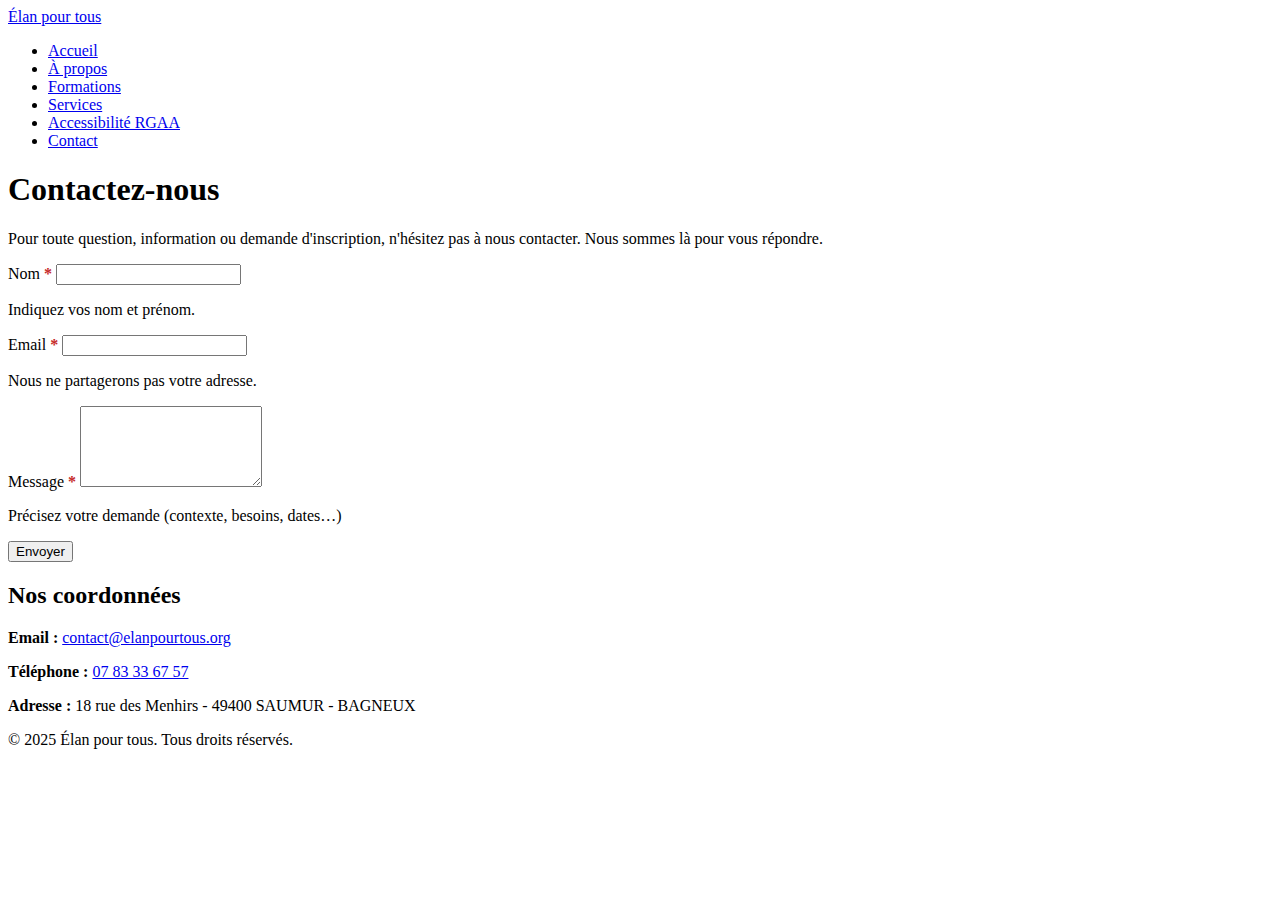
<file: Contact.html>
<!DOCTYPE html>
<html lang="fr">
<head>
    <meta charset="UTF-8">
    <meta name="viewport" content="width=device-width, initial-scale=1.0">
    <title>Élan pour tous - Contact</title>
    <meta name="description" content="Contactez Élan pour tous pour toute information, question ou inscription. Nous sommes à votre écoute.">
    <link rel="stylesheet" href="assets/css/style.css">
    <link rel="stylesheet" href="assets/css/rgaa-accessible.css">
</head>
<body>
    <!-- Skip-link pour navigation clavier -->
    <a href="#main" class="skip-link">Aller au contenu</a>

    <header role="banner">
        <nav class="container" role="navigation" aria-label="Menu principal">
            <a href="index.html" class="logo" aria-label="Retour à l'accueil">Élan pour tous</a>
            <ul class="nav-links">
                <li><a href="index.html">Accueil</a></li>
                <li><a href="about.html">À propos</a></li>
                <li><a href="formations.html">Formations</a></li>
                <li><a href="services.html">Services</a></li>
                <li><a href="rgaa.html">Accessibilité RGAA</a></li>
                <li><a href="contact.html" class="active" aria-current="page">Contact</a></li>
            </ul>
        </nav>
    </header>

    <main id="main" class="container hero" role="main">
        <h1>Contactez-nous</h1>
        <p>Pour toute question, information ou demande d'inscription, n'hésitez pas à nous contacter. Nous sommes là pour vous répondre.</p>

        <!-- Message d'état (affiché après traitement serveur) -->
        <p class="form-status" role="status" aria-live="polite" hidden>
            Votre message a bien été envoyé. Merci !
        </p>

        <form action="#" method="post" class="contact-form" aria-label="Formulaire de contact" novalidate>
            <!-- Champ anti-spam (honeypot) -->
            <div class="visually-hidden" aria-hidden="true">
                <label for="company">Société</label>
                <input type="text" id="company" name="company" tabindex="-1" autocomplete="off">
            </div>

            <label for="name">Nom <span class="badge-req" aria-hidden="true">*</span></label>
            <input
                type="text"
                id="name"
                name="name"
                required
                aria-required="true"
                autocomplete="name"
                inputmode="text"
                aria-describedby="hint-name">
            <p id="hint-name" class="field-hint">Indiquez vos nom et prénom.</p>

            <label for="email">Email <span class="badge-req" aria-hidden="true">*</span></label>
            <input
                type="email"
                id="email"
                name="email"
                required
                aria-required="true"
                autocomplete="email"
                inputmode="email"
                aria-describedby="hint-email">
            <p id="hint-email" class="field-hint">Nous ne partagerons pas votre adresse.</p>

            <label for="message">Message <span class="badge-req" aria-hidden="true">*</span></label>
            <textarea
                id="message"
                name="message"
                rows="5"
                required
                aria-required="true"
                aria-describedby="hint-message"></textarea>
            <p id="hint-message" class="field-hint">Précisez votre demande (contexte, besoins, dates…)</p>

            <button type="submit" class="btn">Envoyer</button>
        </form>

        <section class="contact-info" aria-labelledby="infos">
            <h2 id="infos">Nos coordonnées</h2>
            <p><strong>Email :</strong> <a href="mailto:contact@elanpourtous.org">contact@elanpourtous.org</a></p>
            <p><strong>Téléphone :</strong> <a href="tel:+33783336757">07 83 33 67 57</a></p>
            <p><strong>Adresse :</strong> 18 rue des Menhirs - 49400 SAUMUR - BAGNEUX</p>
        </section>
    </main>

    <footer role="contentinfo">
        <p>&copy; 2025 Élan pour tous. Tous droits réservés.</p>
    </footer>
</body>
</html>
</file>
<file: assets/css/style.css>

</file>
<file: assets/css/rgaa-accessible.css>
/* RGAA complémentaire */
:root { --focus:#94c5ff; --bg:#fff; --border:#ccc; --brand:#0b8457; }

/* Focus visible universel */
:where(a,button,input,textarea,select,[role="button"]):focus-visible {
  outline: 3px solid var(--focus);
  outline-offset: 2px;
  border-radius: .25rem;
}

/* Skip-link accessible */
.skip-link {
  position: absolute;
  left: -9999px;
  width: 1px;
  height: 1px;
  overflow: hidden;
}
.skip-link:focus {
  left: 1rem;
  top: 1rem;
  width: auto;
  height: auto;
  background: var(--bg, #fff);
  border: 2px solid var(--focus);
  padding: .5rem .75rem;
  border-radius: .5rem;
  z-index: 1000;
}

/* Visually hidden (pour lecteurs d'écran) */
.visually-hidden,
.sr-only { /* alias pour éviter les doublons de texte dans les boutons */
  position: absolute !important;
  width: 1px;
  height: 1px;
  padding: 0;
  margin: -1px;
  overflow: hidden;
  clip: rect(0,0,0,0);
  white-space: nowrap;
  border: 0;
}

.badge-req {
  color: #c62828;
  font-weight: 700;
}

/* Impression propre */
@media print {
  header, nav, #header-placeholder, #footer-placeholder, .skip-link, .tts-bar {
    display: none !important;
  }
  body {
    background: #fff !important;
    color: #000 !important;
    font-size: 12pt;
  }
  main { padding: 0; margin: 0; }
  table { border-collapse: collapse; width: 100%; page-break-inside: avoid; }
  th, td { border: 1px solid #555; padding: .4rem .6rem; }
  h1, h2 { color: #000 !important; page-break-after: avoid; }
  a::after { content: " (" attr(href) ")"; font-size: .8em; }
}

/* --- Barre TTS fixée en bas de page (unique) --- */
.tts-bar {
  position: fixed;
  bottom: 0; left: 0; right: 0;
  background: var(--card, #f8f8f8);
  border-top: 2px solid var(--border, #ccc);
  padding: .5rem 1rem;
  z-index: 1000;
  display: flex;
  flex-wrap: wrap;
  align-items: center;
  gap: .5rem;
  justify-content: center;
}
.tts-bar .tts-row {
  display: flex;
  align-items: center;
  gap: .5rem;
}
.tts-bar .btn {
  font-size: .9rem;
  padding: .4rem .8rem;
  border-radius: .4rem;
  border: 1px solid var(--border, #999);
  background: var(--brand, #0b8457);
  color: #fff;
  cursor: pointer;
}
.tts-bar .btn[disabled] {
  opacity: .5;
  cursor: not-allowed;
}
.tts-bar input[type="range"] {
  width: 80px;
}
/* ===== Apparition/Disparition fluide de la barre TTS ===== */
/* état caché par défaut */
.tts-bar {
  opacity: 0;
  transform: translateY(8px);
  pointer-events: none;
  visibility: hidden;
  transition:
    opacity .22s ease,
    transform .22s ease,
    visibility 0s linear .22s; /* décale la visibilité après la fin */
}

/* état visible */
.tts-bar.is-visible {
  opacity: 1;
  transform: translateY(0);
  pointer-events: auto;
  visibility: visible;
  transition:
    opacity .22s ease,
    transform .22s ease;
}

/* respect des utilisateurs sensibles au mouvement */
@media (prefers-reduced-motion: reduce) {
  .tts-bar,
  .tts-bar.is-visible {
    transition: none !important;
    transform: none !important;
  }
}

/* Footer – reset robuste */
.site-footer { background: var(--card,#f7f7f7); border-top: 1px solid var(--border,#d6d6d6); padding: 1rem; }
.footer-inner { display: grid; gap: .75rem; align-items: center; justify-items: center; text-align: center; }

.footer-brand { display: inline-flex; align-items: center; gap: .5rem; text-decoration: none; color: inherit; }
.brand-name { font-weight: 700; }

.footer-links { list-style: none !important; padding: 0 !important; margin: 0 !important;
  display: flex; gap: 1rem; flex-wrap: wrap; justify-content: center; }
.footer-links li { list-style: none !important; }
.footer-links a { text-decoration: none; }
.footer-links a:hover, .footer-links a:focus-visible { text-decoration: underline; }

.footer-copy { margin: 0; font-size: .9rem; color: #555; }

/* Sécurité : enlève tout marqueur résiduel provenant d’un user-agent style */
.footer-links li::marker { content: ""; }

/* Surlignage du bloc en cours de lecture (TTS) */
.tts-current {
  outline: 3px solid var(--focus, #94c5ff);
  outline-offset: 2px;
  background: rgba(148, 197, 255, .15);
  border-radius: .35rem;
  transition: background .2s ease;
}
:root { --font-scale: 1; }
html { font-size: calc(100% * var(--font-scale)); -webkit-text-size-adjust: 100%; text-size-adjust: 100%; }

.nav-links[hidden] { display: none !important; } /* support natif du [hidden] */

:root { --font-scale: 1; }

/* Forcer l’échelle, même si un autre style fixe 16px plus bas */
html {
  font-size: calc(100% * var(--font-scale)) !important;
  -webkit-text-size-adjust: 100%;
  text-size-adjust: 100%;
}

/* Si ton menu est masqué par [hidden] */
.nav-links[hidden] { display: none !important; }
/* Bouton flottant "Haut de page" — animation améliorée */
.back-top-fab{
  position: fixed;
  right: 1rem;
  bottom: 5.5rem;                 /* remonte pour ne pas heurter la barre TTS */
  z-index: 1100;
  width: 2.75rem; height: 2.75rem;
  display: grid; place-items: center;
  border: 1px solid var(--border,#aaa);
  border-radius: 999px;
  background: var(--brand,#0b8457);
  color: #fff; cursor: pointer;
  box-shadow: 0 6px 16px rgba(0,0,0,.15);

  /* état caché par défaut */
  opacity: 0;
  transform: translateY(8px) scale(.94);
  pointer-events: none;
  visibility: hidden;
  transition:
    opacity .22s ease,
    transform .22s ease,
    visibility 0s linear .22s;
}
.back-top-fab.show{
  opacity: 1;
  transform: translateY(0) scale(1);
  pointer-events: auto;
  visibility: visible;
  transition:
    opacity .22s ease,
    transform .22s ease;
}
/* Petit feedback de survol / clic */
.back-top-fab:hover{ transform: translateY(0) scale(1.04); }
.back-top-fab:active{ transform: translateY(1px) scale(.98); }
/* Focus accessible */
.back-top-fab:focus-visible{
  outline: 3px solid var(--focus,#94c5ff);
  outline-offset: 2px;
}

/* Si la barre TTS est cachée, rapproche le bouton du bas */
.tts-bar:not(.is-visible) ~ .back-top-fab,
.site-footer .back-top-fab { bottom: 1.25rem; }

/* Thème sombre : adoucir le halo */
[data-theme="dark"] .back-top-fab{
  box-shadow: 0 6px 16px rgba(0,0,0,.35);
}

/* Respect de prefers-reduced-motion */
@media (prefers-reduced-motion: reduce){
  .back-top-fab,
  .back-top-fab.show{
    transition: none !important;
    transform: none !important;
  }
}
</file>
